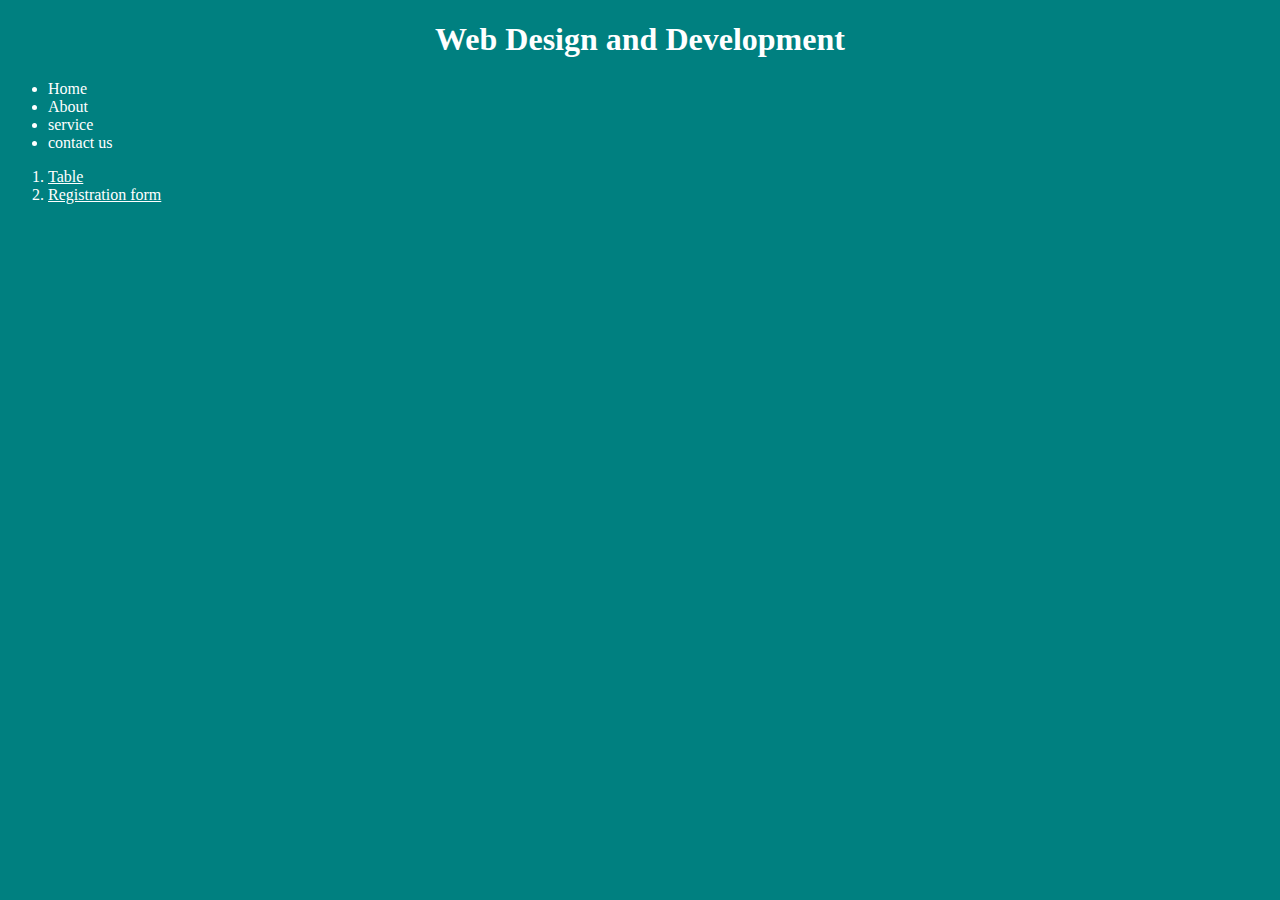
<file: task 1/index.html>
<!DOCTYPE html>
<head>

</head>
<body style="background-color: teal; color: white;">
    <h1 style="text-align: center;">Web Design and Development</h1>
    <ul>
        <li>Home</li>
        <li>About</li>
        <li>service</li>
        <li>contact us</li>
    </ul>
    <ol>
        <li><a href="table.html" style="color: white;">Table</a></li>
        <li><a href="regForm.html"style="color: white;">Registration form</a></li>
    </ol>
</body>

</html>
</file>
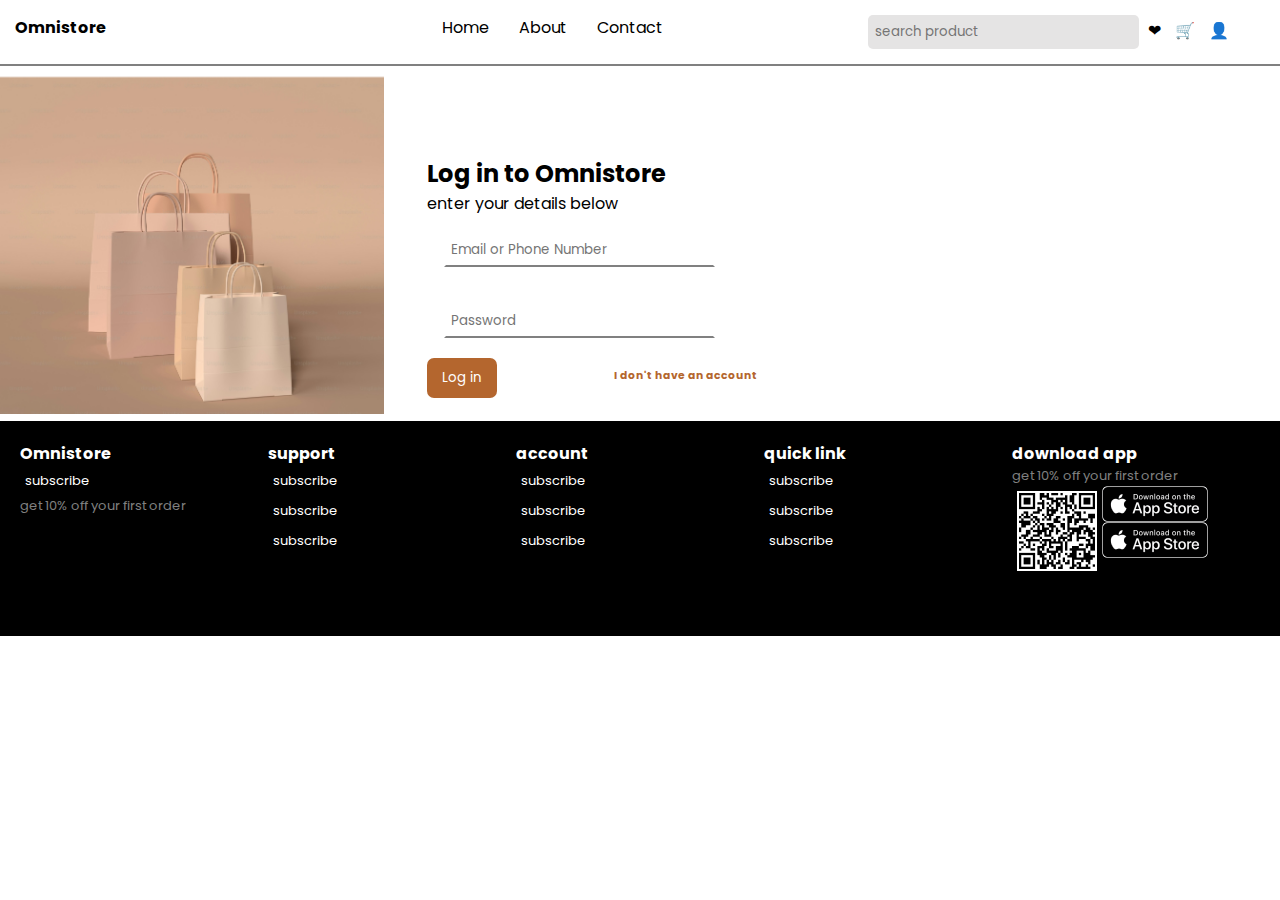
<file: task 3/index.html>
<!DOCTYPE html>
<html lang="en">
<head>
    <meta charset="UTF-8">
    <meta name="viewport" content="width=device-width, initial-scale=1.0">
    <title>Shopping</title>
    <link rel="preconnect" href="https://fonts.googleapis.com">
    <link rel="preconnect" href="https://fonts.gstatic.com" crossorigin>
    <link href="https://fonts.googleapis.com/css2?family=Lato:ital,wght@0,100;0,300;0,400;0,700;0,900;1,100;1,300;1,400;1,700;1,900&family=Montserrat:ital,wght@0,100..900;1,100..900&family=Nunito:ital,wght@0,200..1000;1,200..1000&family=Poppins:ital,wght@0,100;0,200;0,300;0,400;0,500;0,600;0,700;0,800;0,900;1,100;1,200;1,300;1,400;1,500;1,600;1,700;1,800;1,900&display=swap" rel="stylesheet">
    <link rel="stylesheet" href="index.css">
</head>
<body>
    <div class="navbar">
        <div class="logo">Omnistore</div>
        <div class="list-container">
            <ul>
                <li>Home</li>
                <li>About</li>
                <li>Contact</li>
            </ul>
        </div>
        <div class="search">
            <input type="text" name="search" id="srch" placeholder="search product">
            <span class="icon">❤</span>
            <span class="icon">🛒</span>
            <span class="icon">👤</span>
        </div>
    </div>
    <div class="clr"></div>
    <section>
        <div class="image">
            <img src="Image/dl.beatsnoop 1.png" alt="">
        </div>
        <div class="login">
            <h2>Log in to Omnistore</h2>
            <p>enter your details below</p>
            <input type="email" name="email" id="box" placeholder="Email or Phone Number">
            <div class="input-holder"></div>
            <input type="password" name="pass" id="box" placeholder="Password">
            <div class="input-holder"></div>
            <button type="button" id="btn">Log in</button>
            <h6>I don't have an account</h6>
        </div>
    </section>
    <div class="clr"></div>
    <footer>
        <div class="parts">
            <h4>Omnistore</h4>
            <p>subscribe</p>
            <div>get 10% off your first order</div>
        </div>
        <div class="parts">
            <h4>support</h4>
            <p>subscribe</p>
            <p>subscribe</p>
            <p>subscribe</p>
        </div>
        <div class="parts">
            <h4>account</h4>
            <p>subscribe</p>
            <p>subscribe</p>
            <p>subscribe</p>
        </div>        
        <div class="parts">
            <h4>quick link</h4>
            <p>subscribe</p>
            <p>subscribe</p>
            <p>subscribe</p>
        </div>
        <div class="parts">
            <h4>download app</h4>
            <div>get 10% off your first order</div>
            <img src="Image/Qrcode 1.png" alt="" id="qr">
           <span>
                <img src="Image/download-appstore.png" alt="" id="appstore">
                <img src="Image/download-appstore.png" alt="" id="appstore">
           </span>

        </div>
    </footer>
</body>
</html>
</file>
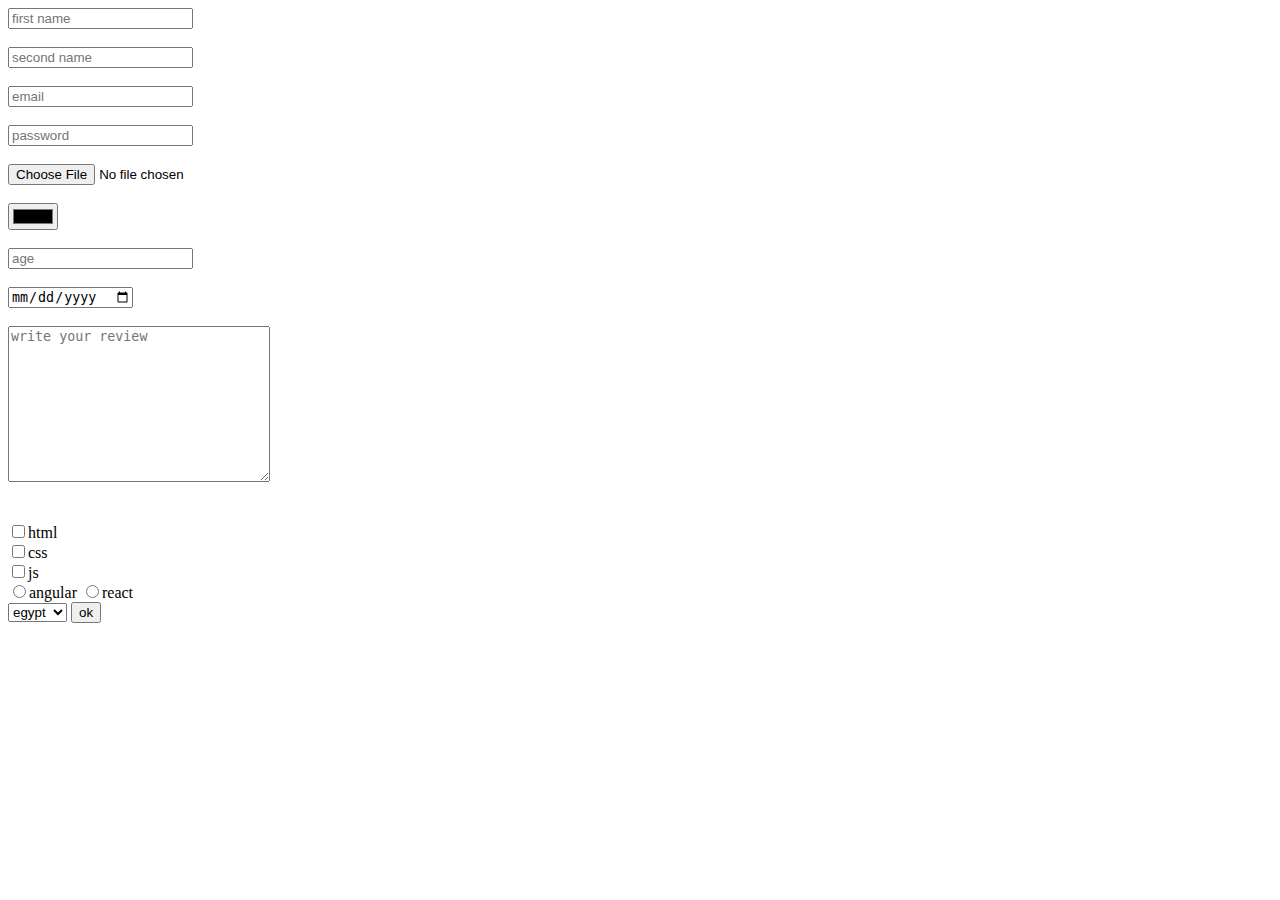
<file: day 1/form.html>
<!DOCTYPE html>
<head></head>
<body>
    <form>
        <!-- <label>First Name: </label> -->
        <input type="text" name="fname" placeholder="first name">
        <br>
        <br>
        <!-- <label>Second Name: </label> -->
        <input type="text" name="sname" required placeholder="second name">
        <br><br>
        <input type="email" name="email" placeholder="email">
        <br><br>
        <input type="password" name="pass" placeholder="password">
        <br><br>
        <input type="file" name="file">
        <br><br>
        <input type="color" name="color">
        <br><br>
        <input type="number" name="age" placeholder="age">
        <br><br>
        <input type="date" name="DOB">
        <br><br>
        <textarea name="largeText" cols="30" rows="10" placeholder="write your review"></textarea>
        <br><br><br>
        <input type="checkbox" value="html">html
        <br>
        <input type="checkbox" value="css">css
        <br>
        <input type="checkbox" value="js">js
        <br>
        <input type="radio" name="framework" value="angular">angular
        <input type="radio" name="framework" value="react">react
        <br>
        <select>
            <option value="egypt">egypt</option>
            <option value="sudan">sudan</option>
            <option value="syria">syria</option>
        </select>
        <input type="submit" value="ok">
    </form>
</body>
</html>
</file>
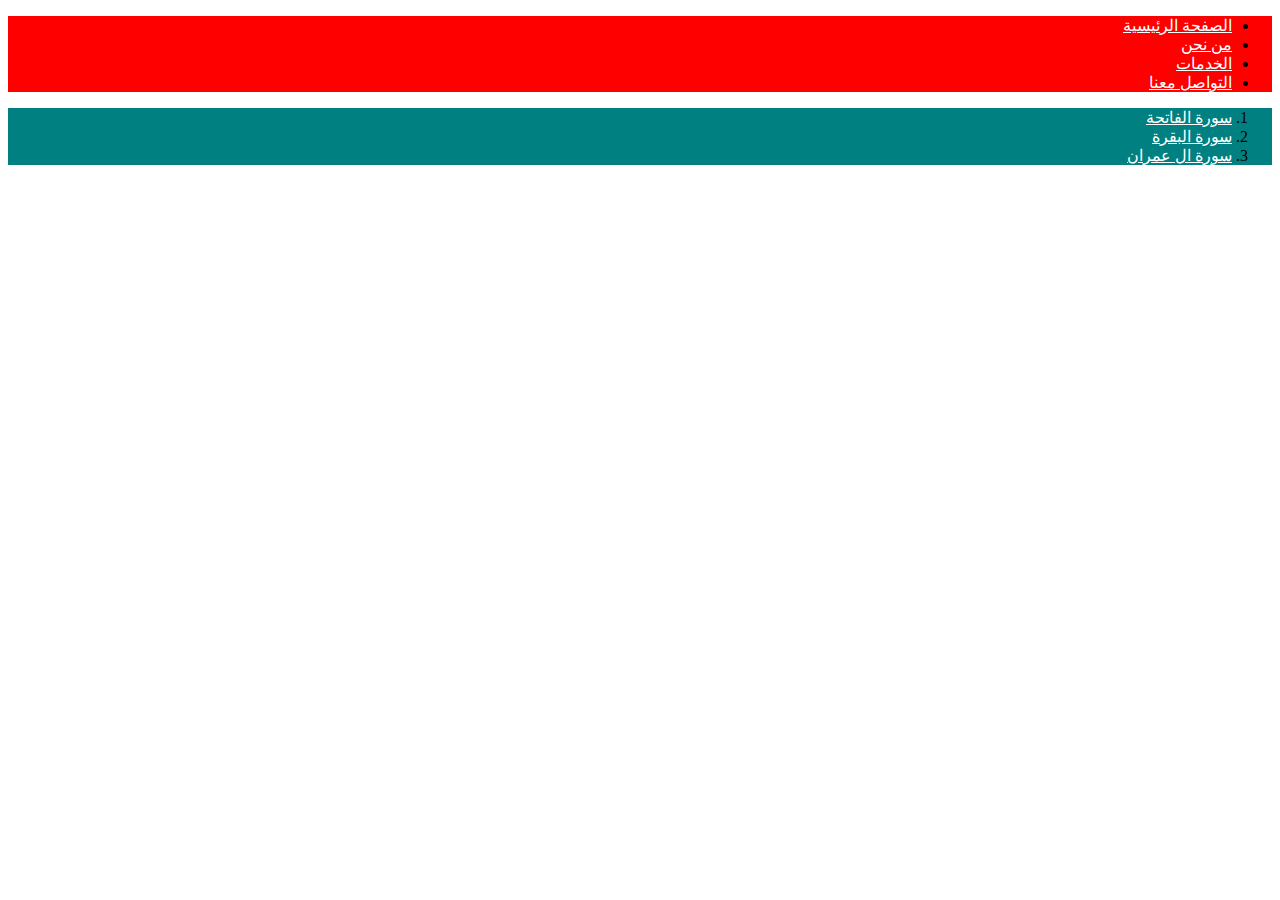
<file: day 2/media.html>
<!DOCTYPE html>
<head></head>
<body dir ="rtl">
    <ul style="background-color: red;">
        <li><a style="color: white;" href = "">الصفحة الرئيسية</a></li>
        <li><a style="color: white;" href = "">من نحن</a></li>
        <li><a style="color: white;" href = "">الخدمات</a></li>
        <li><a style="color: white;" href = "">التواصل معنا</a></li>
    </ul>
    <ol style="background-color: teal;">
        <li><a style="color: white;" href = "">سورة الفاتحة</a></li>
        <li><a style="color: white;" href = "">سورة البقرة</a></li>
        <li><a style="color: white;" href = "">سورة ال عمران</a></li>
    </ol>
    <iframe width="495" height="315" src="https://www.youtube.com/embed/qxUNT-FOHUg?si=_jsEVYRCT0FVJsn4" title="YouTube video player" frameborder="0" allow="accelerometer; autoplay; clipboard-write; encrypted-media; gyroscope; picture-in-picture; web-share" referrerpolicy="strict-origin-when-cross-origin" allowfullscreen></iframe>
    <iframe width="495" height="315" src="https://www.youtube.com/embed/Dv-HKyt7QUE?si=tYfFoK5PQiOWFvQi" title="YouTube video player" frameborder="0" allow="accelerometer; autoplay; clipboard-write; encrypted-media; gyroscope; picture-in-picture; web-share" referrerpolicy="strict-origin-when-cross-origin" allowfullscreen></iframe>
    <iframe width="495" height="315" src="https://www.youtube.com/embed/WDvDfY-mMO4?si=WzxB_JRpvhmQdiCb" title="YouTube video player" frameborder="0" allow="accelerometer; autoplay; clipboard-write; encrypted-media; gyroscope; picture-in-picture; web-share" referrerpolicy="strict-origin-when-cross-origin" allowfullscreen></iframe>

</body>
</html>
</file>
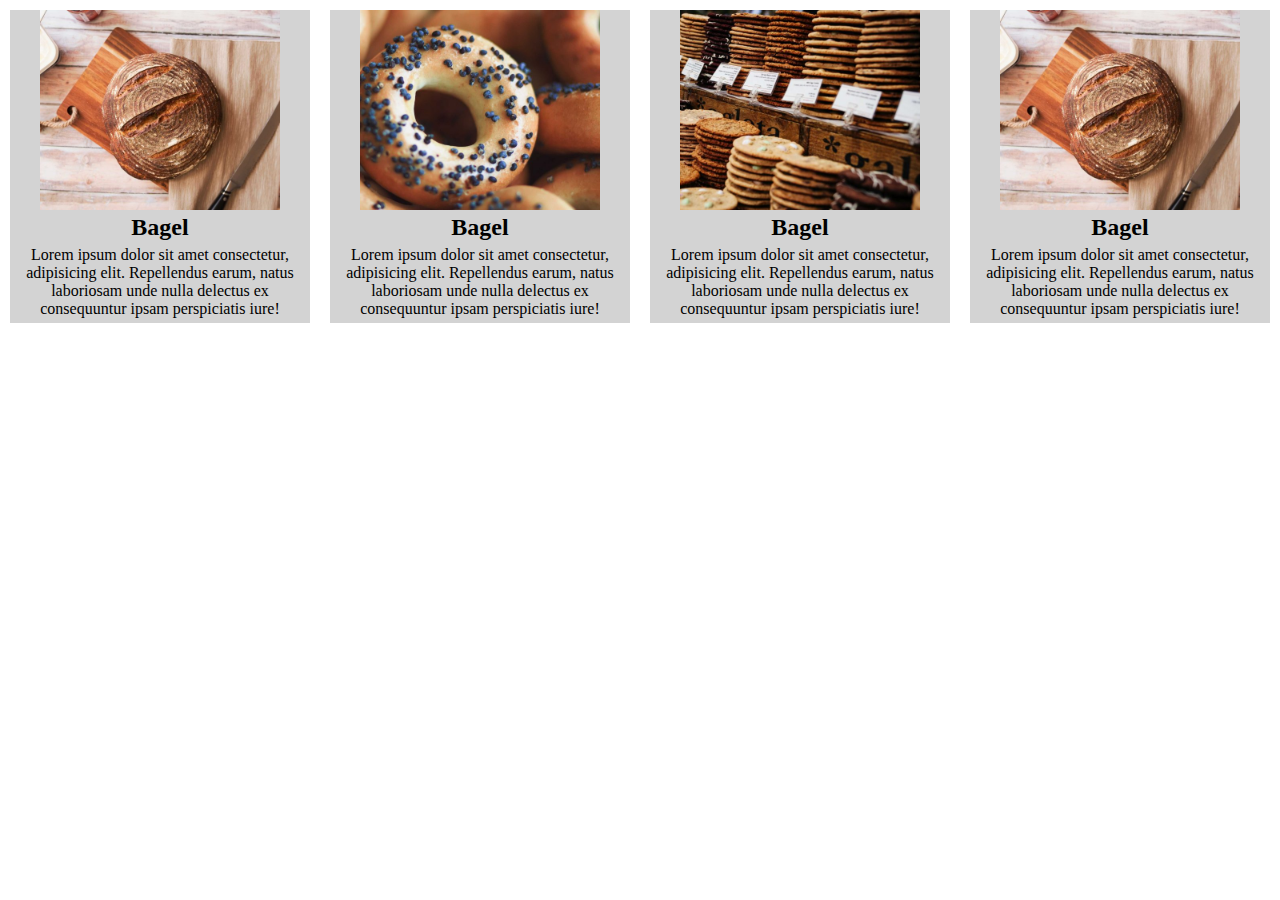
<file: day 3/media-query.html>
<!DOCTYPE html>
<html lang="en">
<head>
    <meta charset="UTF-8">
    <meta name="viewport" content="width=device-width, initial-scale=1.0">
    <title>Document</title>
    <link rel="stylesheet" href="media-query.css">
</head>
<body>

    <div class="parent">
        <div class="card-margin">
            <div class="card">
            <img src="../task 2/images/ben-garratt-134774-600x500.jpg" alt="">
            <h2>Bagel</h2>
            <p>Lorem ipsum dolor sit amet consectetur, adipisicing elit. Repellendus earum, natus laboriosam unde nulla delectus ex consequuntur ipsam perspiciatis iure!</p>

        </div>
        </div>
        <div class="card-margin">
            <div class="card">
            <img src="../task 2/images/stas-ovsky-123540-600x500.jpg" alt="">
            <h2>Bagel</h2>
            <p>Lorem ipsum dolor sit amet consectetur, adipisicing elit. Repellendus earum, natus laboriosam unde nulla delectus ex consequuntur ipsam perspiciatis iure!</p>

        </div> 
        </div>
        <div class="card-margin">
            <div class="card">
            <img src="../task 2/images/clem-onojeghuo-206832-600x500.jpg" alt="">
            <h2>Bagel</h2>
            <p>Lorem ipsum dolor sit amet consectetur, adipisicing elit. Repellendus earum, natus laboriosam unde nulla delectus ex consequuntur ipsam perspiciatis iure!</p>

        </div>    
        </div>
        <div class="card-margin">
            <div class="card">
            <img src="../task 2/images/ben-garratt-134774-600x500.jpg" alt="">
            <h2>Bagel</h2>
            <p>Lorem ipsum dolor sit amet consectetur, adipisicing elit. Repellendus earum, natus laboriosam unde nulla delectus ex consequuntur ipsam perspiciatis iure!</p>

        </div>
        </div>
   
    </div>
    


</body>
</html>
</file>
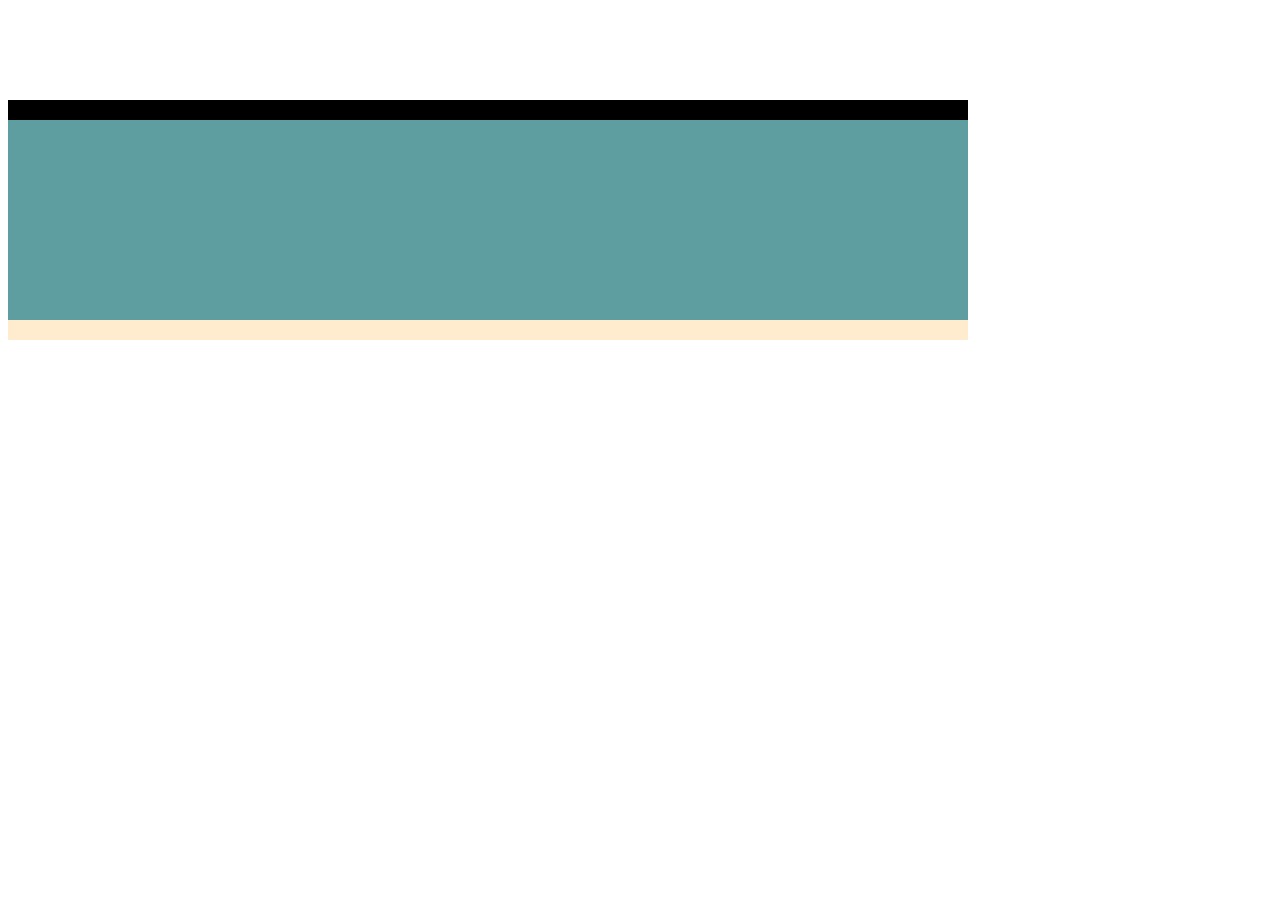
<file: day 4/position-demo.html>
<!DOCTYPE html>
<html lang="en">
<head>
    <meta charset="UTF-8">
    <meta name="viewport" content="width=device-width, initial-scale=1.0">
    <title>position-demo</title>
    <link rel="stylesheet" href="position-demo.css">
</head>
<body>
    <div class="grand-parent">
       
    </div>
    <div class="child">
                
    </div>
    <div class="parent">
           
    </div>
</body>
</html>
</file>
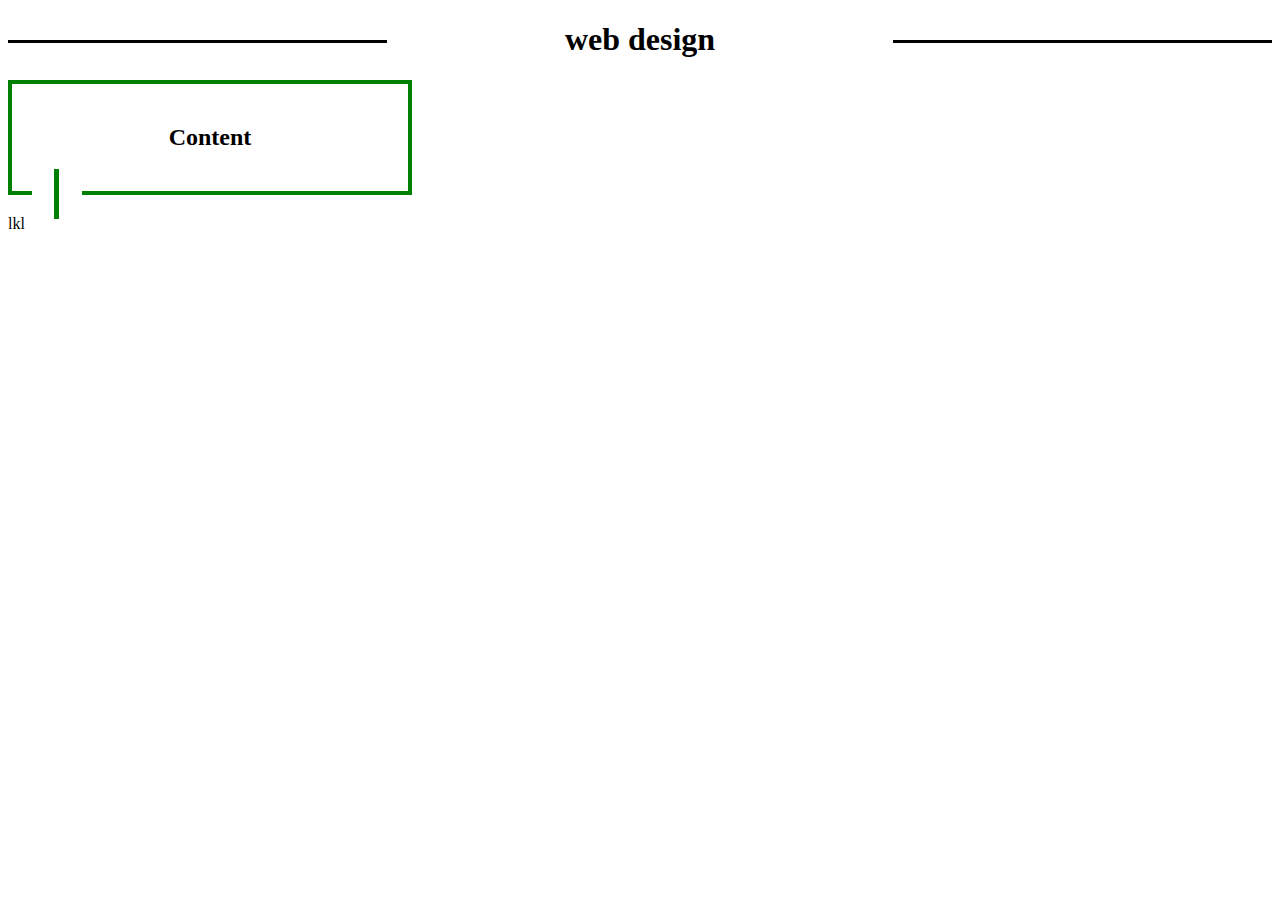
<file: day 5/after-before.html>
<!DOCTYPE html>
<html lang="en">
<head>
    <meta charset="UTF-8">
    <meta name="viewport" content="width=device-width, initial-scale=1.0">
    <title>after/before</title>
    <link rel="stylesheet" href="css/after-before.css">
</head>
<body>
    <h1>web design</h1>
    <h2>Content</h2>
    <div class="ll">lkl</div>
</body>
</html>
</file>
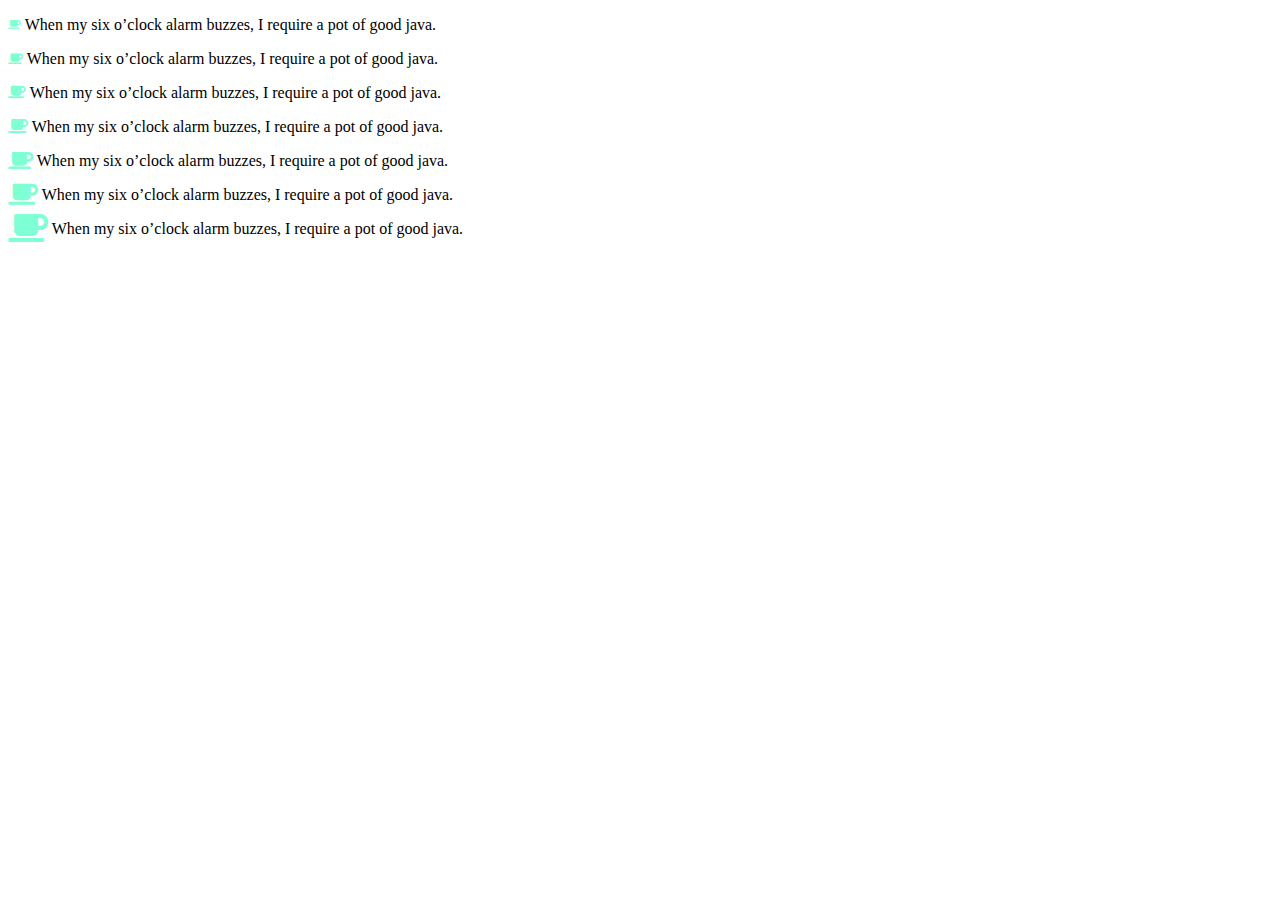
<file: day 5/photo-animate.html>
<!DOCTYPE html>
<html lang="en">
<head>
    <meta charset="UTF-8">
    <meta name="viewport" content="width=device-width, initial-scale=1.0">
    <title>lalalala</title>
    <link rel="stylesheet" href="css/photo-animate.css">
    <link rel="stylesheet" href="css/all.min.css">
</head>
<body>
    <p><i class="fa-solid fa-coffee fa-2xs"></i> When my six o’clock alarm buzzes, I require a pot of good java. </p>
    <p><i class="fa-solid fa-coffee fa-xs"></i> When my six o’clock alarm buzzes, I require a pot of good java. </p>
    <p><i class="fa-solid fa-coffee fa-sm"></i> When my six o’clock alarm buzzes, I require a pot of good java. </p>
    <p><i class="fa-solid fa-coffee"></i> When my six o’clock alarm buzzes, I require a pot of good java. </p>
    <p><i class="fa-solid fa-coffee fa-lg"></i> When my six o’clock alarm buzzes, I require a pot of good java. </p>
    <p><i class="fa-solid fa-coffee fa-xl"></i> When my six o’clock alarm buzzes, I require a pot of good java. </p>
    <p><i class="fa-solid fa-coffee fa-2xl"></i> When my six o’clock alarm buzzes, I require a pot of good java. </p>
</body>
</html>
</file>
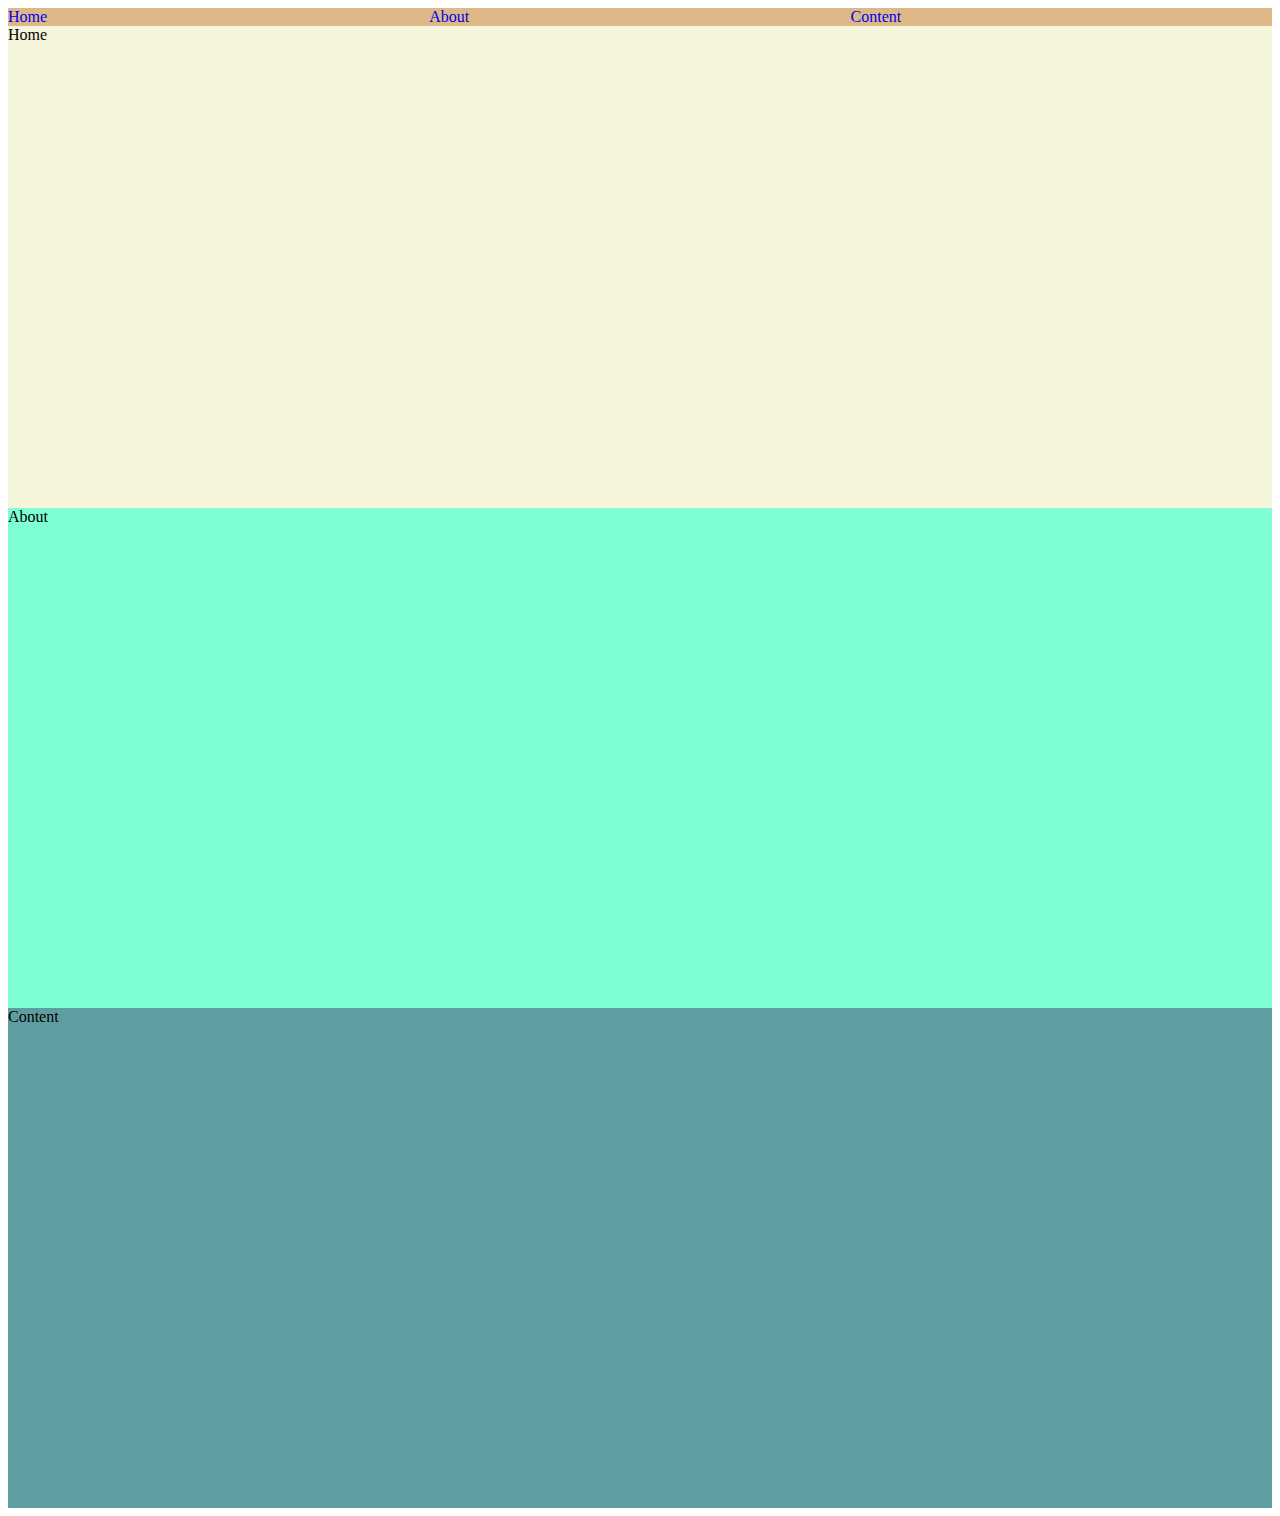
<file: day 5/sticky-position.html>
<!DOCTYPE html>
<html lang="en">
<head>
    <meta charset="UTF-8">
    <meta name="viewport" content="width=device-width, initial-scale=1.0">
    <title>Document</title>
    <link rel="stylesheet" href="css/sticky-position.css">
</head>
<body>
    <div class="navbar">
        <a href="#one"><div>Home</div></a>
        <a href="#two"><div>About</div></a>
        <a href="#three"><div>Content</div></a>
    </div>
    <section>
        <div id="one">Home</div>
        <div id="two">About</div>
        <div id="three">Content</div>

    </section>
</body>
</html>
<link rel="stylesheet" href="https://cdnjs.cloudflare.com/ajax/libs/font-awesome/6.7.2/css/all.min.css" integrity="sha512-Evv84Mr4kqVGRNSgIGL/F/aIDqQb7xQ2vcrdIwxfjThSH8CSR7PBEakCr51Ck+w+/U6swU2Im1vVX0SVk9ABhg==" crossorigin="anonymous" referrerpolicy="no-referrer" />
</file>
<file: task 3/index.css>
*{
    margin: 0;
    padding: 0;
    box-sizing: border-box; 
    font-family: "Poppins", serif;
}
.navbar{
    width: 100%;
    border-bottom: 2px solid gray;
    overflow: hidden;
}
.logo{
    width: 33.33%;
    font-weight: bold;
    float: left;
    padding: 15px;
}
.list-container{
    width: 33.33%;
    float: left;
}
li{
    list-style-type: none;
    float: left;
    padding: 15px;
    
}
.clr{
    clear: both;
}
.search{
    width: 33.33%;
    float: left;
    padding: 15px;
}
#srch{
    background-color: #e5e4e4;
    padding: 5px;
    border-radius: 5px;
    border-color:transparent;
}
.icon{
    padding: 5px;
}
.image{
    width: 33.33%;
    float: left;
}
.image img{
    width: 90%;
}
#box{
    border-color: transparent;
    padding: 5px;
    border-color:transparent ;
    border-bottom: 2px solid gray;
    margin: 17px;
}
.input-holder{
    width: 150px;
    height: 3px;
    border-bottom: 2px solid gray;
}
.login{
    width: 60%;
    margin-top: 90px;

}
#btn{
    padding: 8px;
    background-color: rgb(180, 102, 46);
    color: white;
    border-color:transparent ;
    border-radius: 7px;
    width: 70px;
}
h6{
    color: rgb(180, 102, 46);
    float: right;
    padding: 10px;
}
section{
    overflow: hidden;
}
footer{
    background-color: black;
    color: white;
    overflow: hidden;
    height: 215px;
    padding: 20px;
}
.parts{
    width: 20%;
    float: left;
}
.parts div{
    color:gray;
    font-size: small;
}
.parts p{
    font-size: small;
    padding: 5px;
}
#appstore{
    display: block;
}
#qr{
    float: left;
    margin: 5px;
}
</file>
<file: day 3/media-query.css>
*{
    margin: 0;
    padding: 0;
    box-sizing: border-box;
}
/* .card-margin{
    padding: 10px;
    text-align: center;
   width: 25%;
   float: left;
} */
.card{   
   background-color: lightgrey; 
}
.card img{
    width: 80%;
}
.card p{
    padding: 5px;
}
@media screen and (min-width:1200px) {

    .card-margin{
    padding: 10px;
    text-align: center;
    width: 25%;
    float: left;
    }
}
@media screen and (min-width:992px) and (max-width:1199px) {

    .card-margin{
    padding: 10px;
    text-align: center;
    width: 33.33%;
    float: left;
    }
}
@media screen and (min-width:768px) and (max-width:992px) {

    .card-margin{
    padding: 10px;
    text-align: center;
    width: 50%;
    float: left;
    }
}
@media screen and (max-width:768px) {

    .card-margin{
    padding: 10px;
    text-align: center;
    width: 75%;
    float: left;
    }
}
</file>
<file: day 4/position-demo.css>
.grand-parent{
    background-color: black;
    width: 75%;
    height: 200px;
    position: absolute;
    top: 100px;
    bottom: 100px;
    z-index: 2;
   
}
.parent{
    background-color: cadetblue;
    width: 75%;
    height: 200px;
    position: absolute;
    top: 120px;
    bottom: 120px;
    z-index: 3;
   
}
.child{
    background-color: blanchedalmond;
    width: 75%;
    height: 200px;
    position: absolute;
    top: 140px;
    bottom: 140px;
    /* z-index: 1; */

}
</file>
<file: day 5/css/after-before.css>
h1{
    text-align: center;
    position: relative;
}
h1::after{
    content: "";
    background-color: black;
    width: 30%;
    height: 3px;
    position: absolute;
    top: 50%;
    right: 0;
}
h1::before{
    content: "";
    background-color: black;
    width: 30%;
    height: 3px;
    position: absolute;
    top: 50%;
    left: 0;
}
h2{
    font-family: 'Times New Roman', Times, serif;
    border: 4px solid green;
    padding: 40px;
    width: 25%;
    text-align: center;
    position: relative;
}
h2::after{
    content: "";
    background-color: white;
    position: absolute;
    width: 50px;
    height: 10px;
    top: 105px;
    left: 20px;
}
h2::before{
    content: "";
    background-color: green;
    position: absolute;
    width: 5px;
    height: 50px;
    top: 85px;
    left: 42px;
    z-index: 3;
}
</file>
<file: day 5/css/sticky-position.css>
.navbar{
    position: sticky;
    top: 0;
}
.navbar div{
    width: 33.33%;
    float: left;
    background-color: burlywood;
}
#one{
    width: inherit;
    height: 500px;
    background-color: beige;
}
#two{
    width: 100%;
    height: 500px;
    background-color: aquamarine;
}
#three{
    width: 100%;
    height: 500px;
    background-color:cadetblue;
}
</file>
